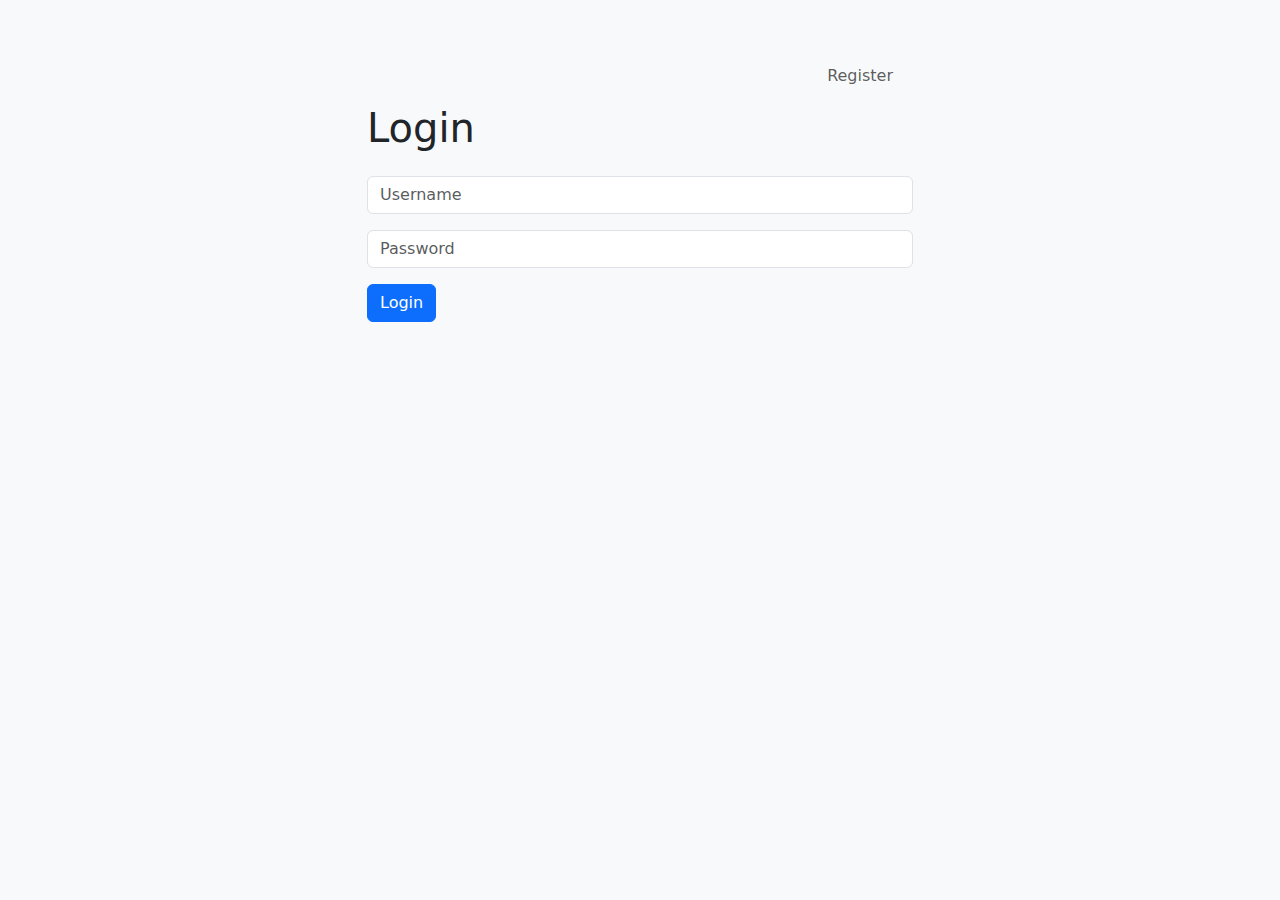
<file: FitnessApp/templates/login.html>
<!DOCTYPE html>
<html>
<head>
    <title>Login</title>
    <link href="https://cdn.jsdelivr.net/npm/bootstrap@5.3.0/dist/css/bootstrap.min.css" rel="stylesheet">
</head>
<body class="bg-light">
    <div class="container mt-5">
        <div class="row justify-content-center">
            <div class="col-md-6">
                <nav class="navbar navbar-expand-lg navbar-light bg-light">
                    <div class="container">
                        
                        <div class="collapse navbar-collapse" id="navbarNav">
                            <ul class="navbar-nav ms-auto">
                                <li class="nav-item">
                                    <a class="nav-link" href="/register">Register</a>
                                </li>
                            </ul>
                        </div>
                    </div>
                </nav>
                <h1 class="mb-4">Login</h1>
                <form method="post">
                    <div class="mb-3">
                        <input type="text" class="form-control" name="username" placeholder="Username" required>
                    </div>
                    <div class="mb-3">
                        <input type="password" class="form-control" name="password" placeholder="Password" required>
                    </div>
                    <button type="submit" class="btn btn-primary">Login</button>
                </form>
            </div>
        </div>
    </div>
</body>
</html>
</file>
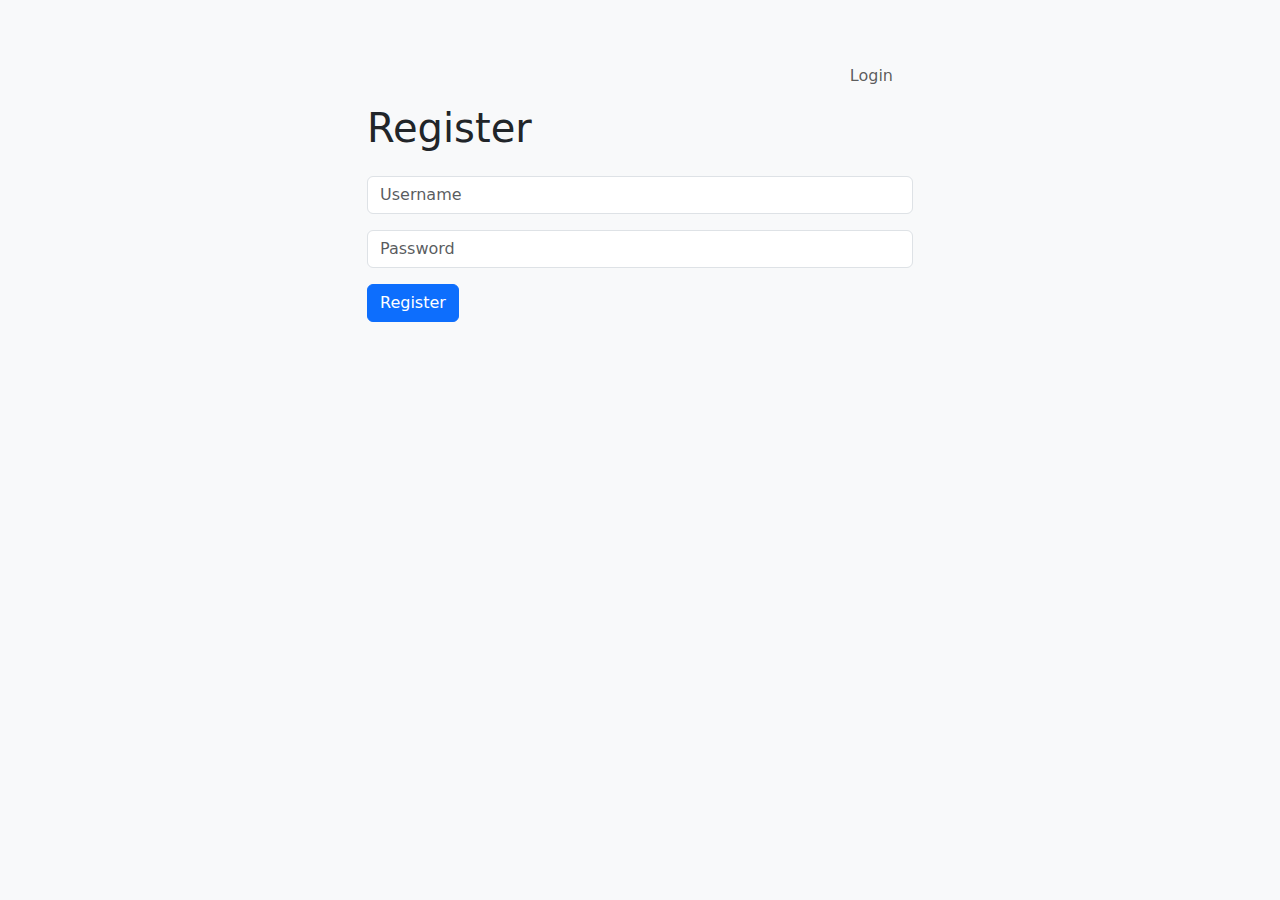
<file: FitnessApp/templates/register.html>
<!DOCTYPE html>
<html>
<head>
    <title>Register</title>
    <link href="https://cdn.jsdelivr.net/npm/bootstrap@5.3.0/dist/css/bootstrap.min.css" rel="stylesheet">
</head>
<body class="bg-light">
    <div class="container mt-5">
        <div class="row justify-content-center">
            <div class="col-md-6">
                <nav class="navbar navbar-expand-lg navbar-light bg-light">
                    <div class="container">
                     
                        <div class="collapse navbar-collapse" id="navbarNav">
                            <ul class="navbar-nav ms-auto">
                                <li class="nav-item">
                                    <a class="nav-link" href="/login">Login</a>
                                </li>
                            </ul>
                        </div>
                    </div>
                </nav>
                <h1 class="mb-4">Register</h1>
                <form method="post">
                    <div class="mb-3">
                        <input type="text" class="form-control" name="username" placeholder="Username" required>
                    </div>
                    <div class="mb-3">
                        <input type="password" class="form-control" name="password" placeholder="Password" required>
                    </div>
                    <button type="submit" class="btn btn-primary">Register</button>
                </form>
            </div>
        </div>
    </div>
</body>
</html>
</file>
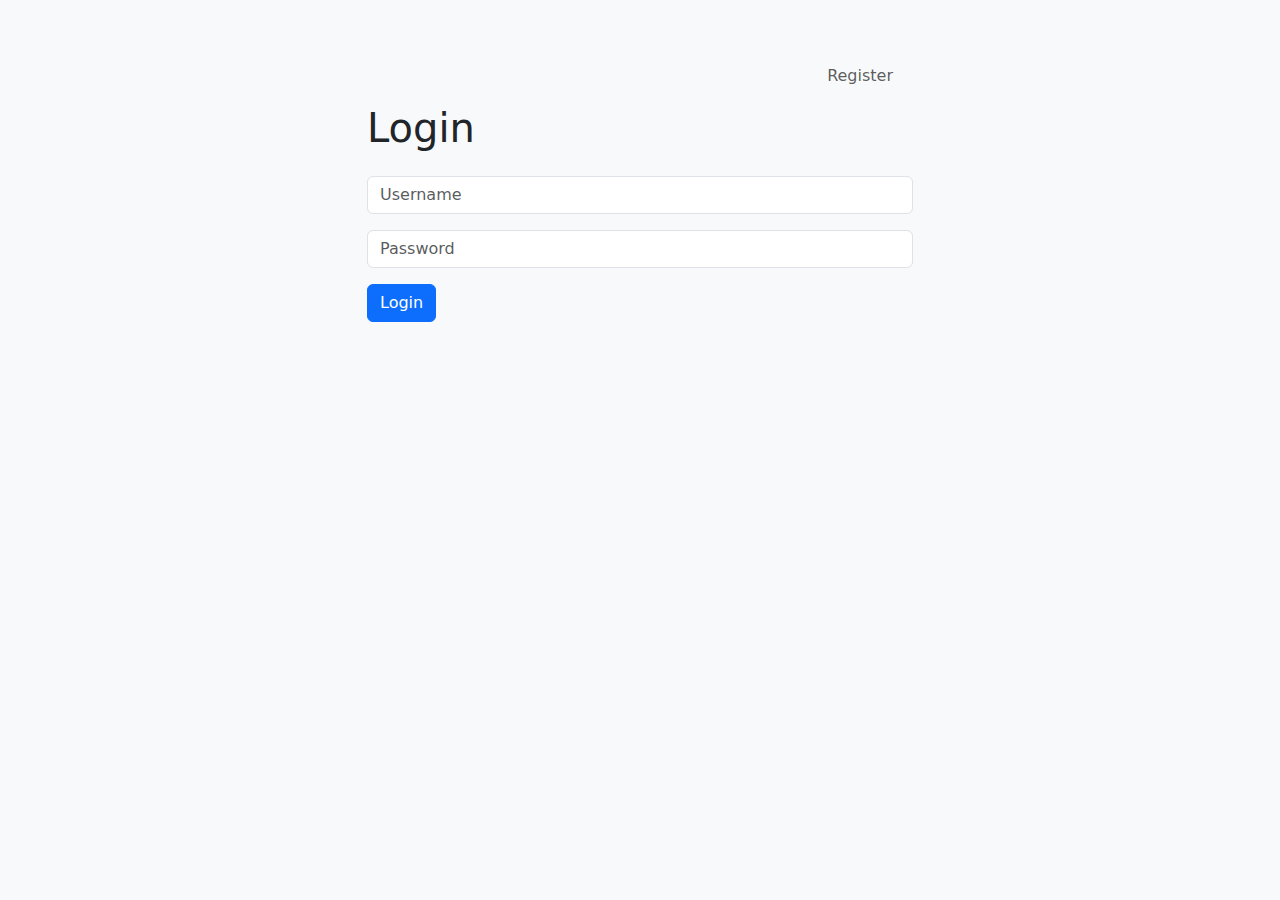
<file: Fitness App/Codingal-24/Fitness-App(login etc etc)/templates/login.html>
<!DOCTYPE html>
<html>
<head>
    <title>Login</title>
    <link href="https://cdn.jsdelivr.net/npm/bootstrap@5.3.0/dist/css/bootstrap.min.css" rel="stylesheet">
</head>
<body class="bg-light">
    <div class="container mt-5">
        <div class="row justify-content-center">
            <div class="col-md-6">
                <nav class="navbar navbar-expand-lg navbar-light bg-light">
                    <div class="container">
                        
                        <div class="collapse navbar-collapse" id="navbarNav">
                            <ul class="navbar-nav ms-auto">
                                <li class="nav-item">
                                    <a class="nav-link" href="/register">Register</a>
                                </li>
                            </ul>
                        </div>
                    </div>
                </nav>
                <h1 class="mb-4">Login</h1>
                <form method="post">
                    <div class="mb-3">
                        <input type="text" class="form-control" name="username" placeholder="Username" required>
                    </div>
                    <div class="mb-3">
                        <input type="password" class="form-control" name="password" placeholder="Password" required>
                    </div>
                    <button type="submit" class="btn btn-primary">Login</button>
                </form>
            </div>
        </div>
    </div>
</body>
</html>
</file>
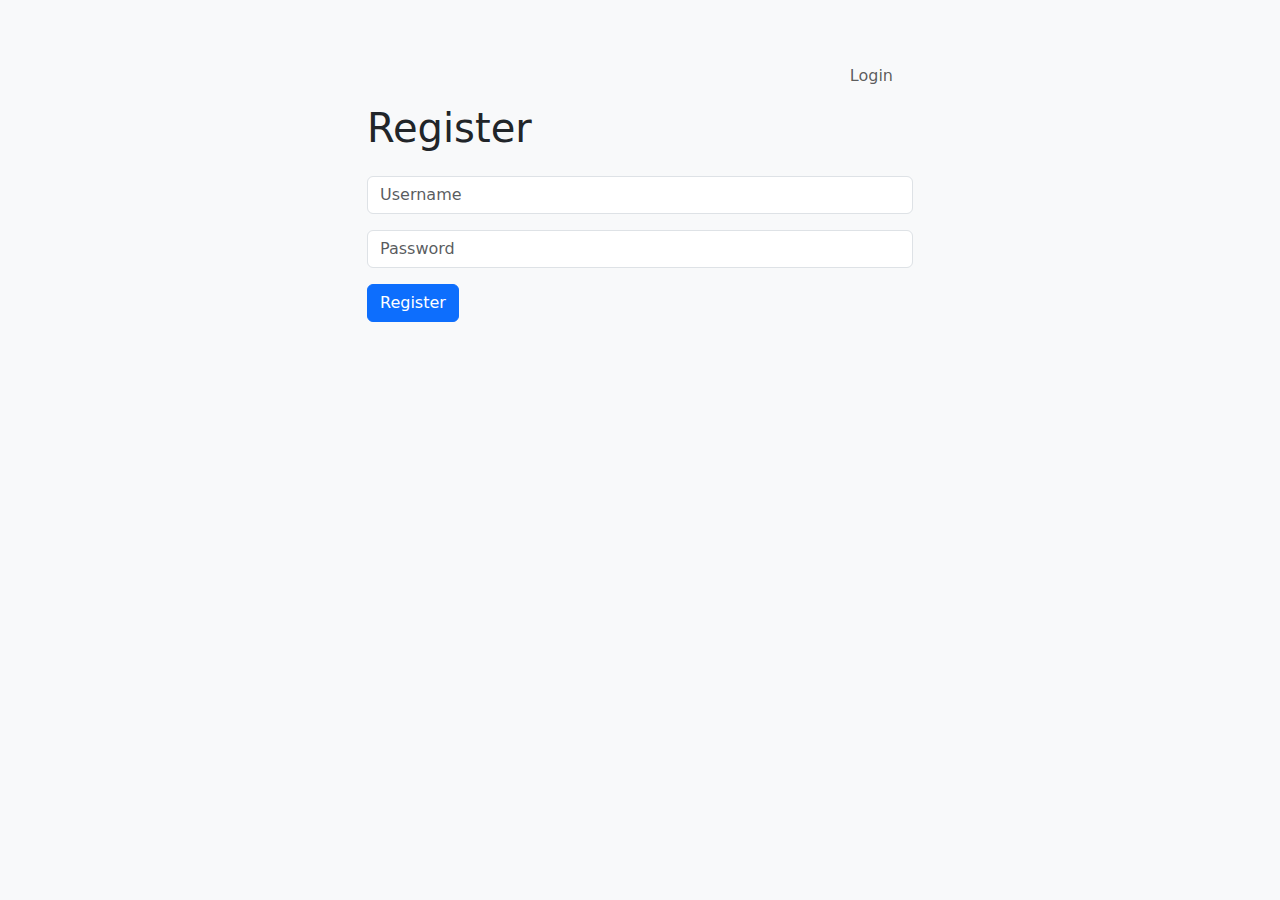
<file: Fitness App/Codingal-24/Fitness-App(login etc etc)/templates/register.html>
<!DOCTYPE html>
<html>
<head>
    <title>Register</title>
    <link href="https://cdn.jsdelivr.net/npm/bootstrap@5.3.0/dist/css/bootstrap.min.css" rel="stylesheet">
</head>
<body class="bg-light">
    <div class="container mt-5">
        <div class="row justify-content-center">
            <div class="col-md-6">
                <nav class="navbar navbar-expand-lg navbar-light bg-light">
                    <div class="container">
                     
                        <div class="collapse navbar-collapse" id="navbarNav">
                            <ul class="navbar-nav ms-auto">
                                <li class="nav-item">
                                    <a class="nav-link" href="/login">Login</a>
                                </li>
                            </ul>
                        </div>
                    </div>
                </nav>
                <h1 class="mb-4">Register</h1>
                <form method="post">
                    <div class="mb-3">
                        <input type="text" class="form-control" name="username" placeholder="Username" required>
                    </div>
                    <div class="mb-3">
                        <input type="password" class="form-control" name="password" placeholder="Password" required>
                    </div>
                    <button type="submit" class="btn btn-primary">Register</button>
                </form>
            </div>
        </div>
    </div>
</body>
</html>
</file>
